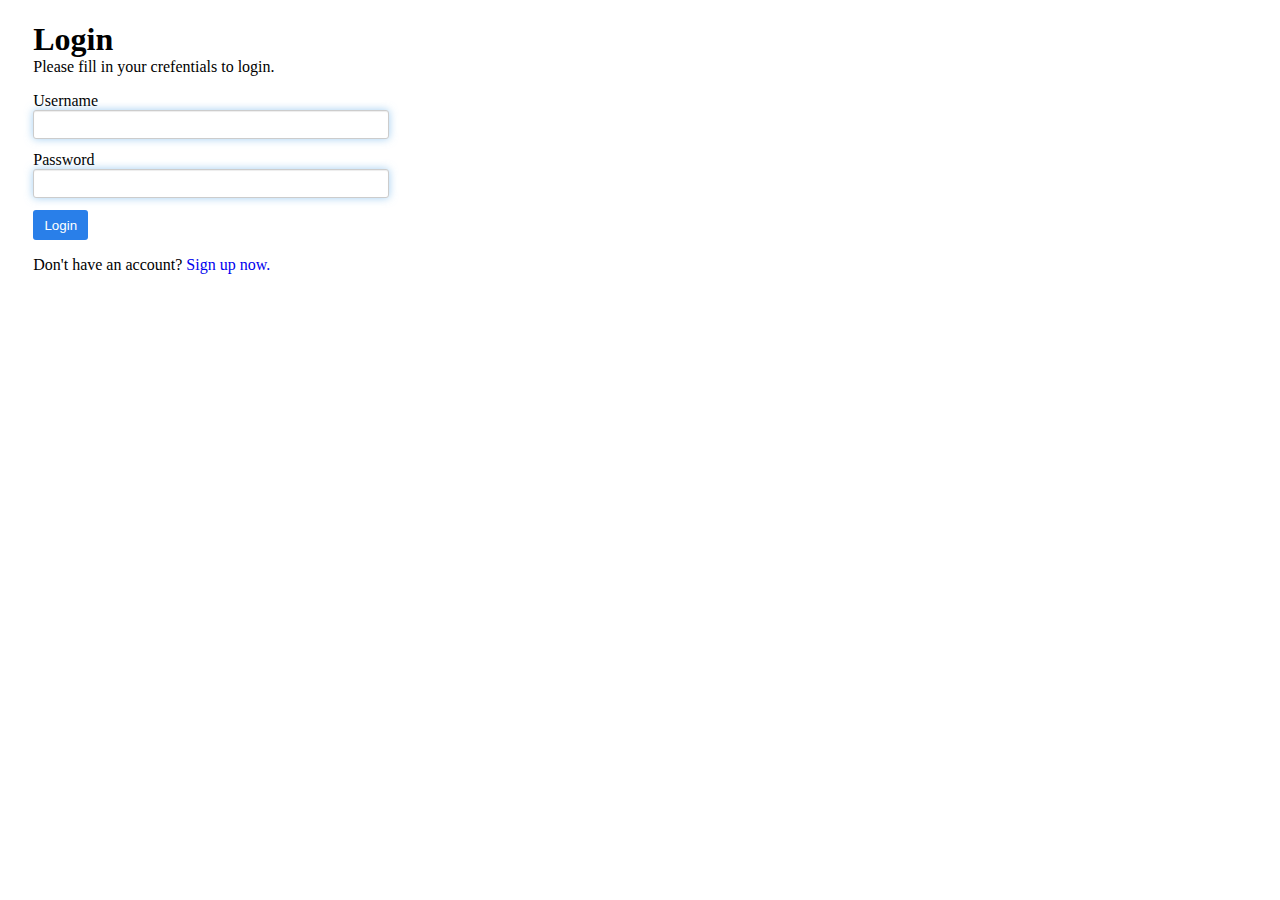
<file: index.html>
<!DOCTYPE html >
<html>
  <head>
     <title>Login</title>
     <meta charset="utf-8">
     <!---<link rel="icon" type="image/x-icon" href="logo.jpeg"> -->
     <link rel="stylesheet" type="text/css" href="login.css">
     <script type="text/javaScript" src="login.js">
     </script>
  </head>
  <body>
    <div class="container">
      <h1 class="titleText">Login</h1>
      <p class="hintText">Please fill in your crefentials to login.</p>
      <form action="login.php" method="POST">
        <label for="username" class="labelInput">Username</label>
        <br>
        <input class="inputForm" type="text" id="username" name="username" placeholder="">
        <br>
        <label for="password" class="labelInput">Password</label>
        <br>
        <input class="inputForm" type="text" id="password" name="password" placeholder="">
        <br>
        <input class="submitForm" type="submit" name="submit" value="Login" id="loginButton"> 
      </form>
      <p>Don't have an account? <a href="sign_up.html" class="linkToPage">Sign up now.</a></p>
    </div>

    <!--Scirpt for event -->
    <script type ="text/javaScript" src="pre_login.js">
    </script>
  </body>
</html>
</file>
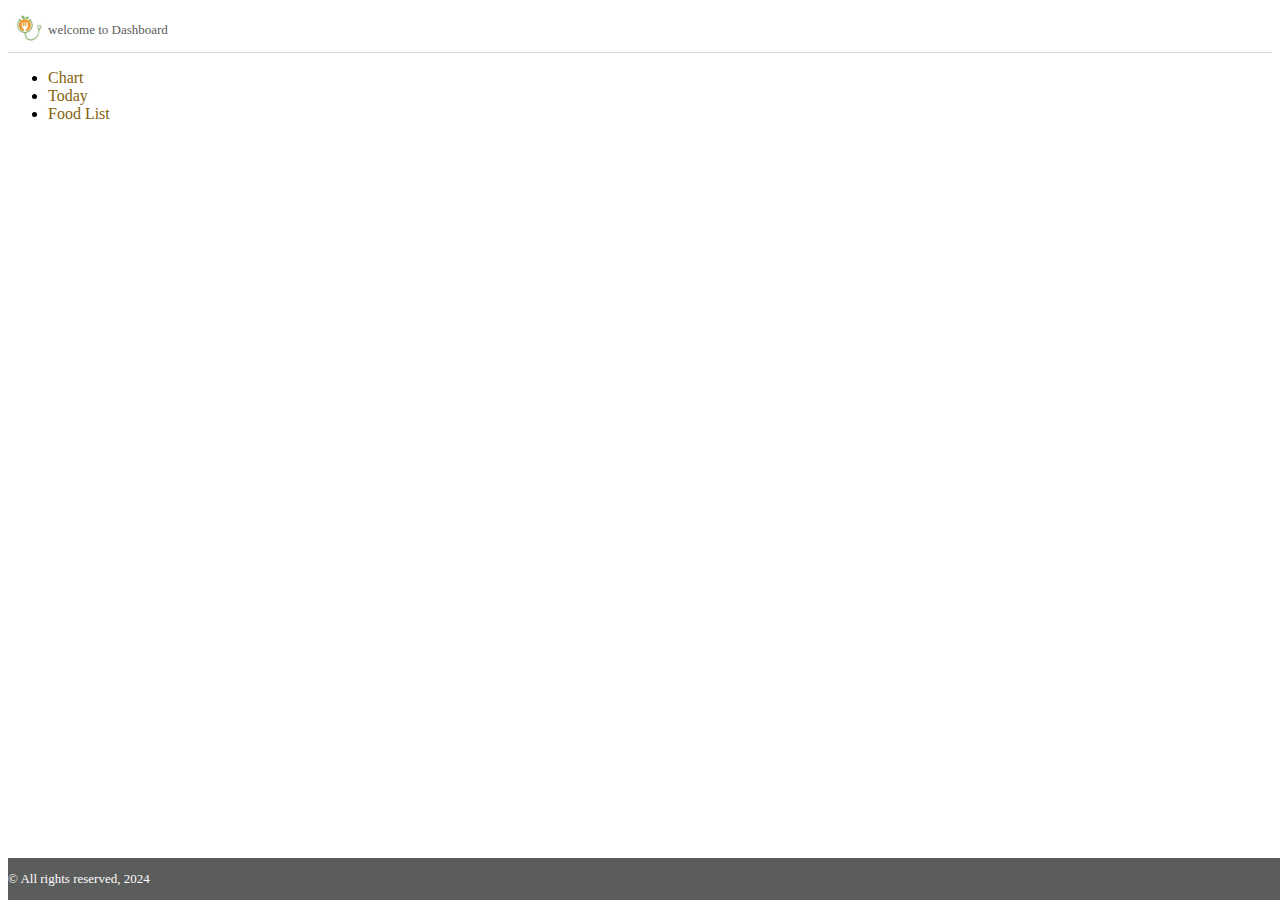
<file: dashboard.html>
<!DOCTYPE html >
<html>
  <head>
     <title>Dashboard</title>
     <meta charset="utf-8">
     <link rel="icon" type="image/x-icon" href="logo.jpeg"> 
     <link rel="stylesheet" type="text/css" href="dashboard.css">
     <script type="text/javascript" src="dashboard.js">
     </script>
  </head>
  <body>
    <header>
      <div class="logo">
        <div>
          <img class="logoImage" src="logo.jpeg" width="40" alt="Logo">
        </div>
        <div>
          <p class="greyT smallT">welcome to Dashboard</p>
        </div>
      </div>
      <div class="headInfo">
        <p id="currentDate" class="smallT"></p>
      </div>
    </header>
    <div class="container">
      <div class="sidebar">
        <ul>
            <li><a class="menu" href="" id="getChart">Chart</a></li>
            <li><a class="menu" href="" id="getToday">Today</a></li>
            <li><a class="menu" href="" id="getFoodList">Food List</a></li>
        </ul>
      </div>
      <div class="content" id="content">
      </div>
    </div>
    <footer>
      <p class="smallT"> &copy; All rights reserved, 2024</p>
    </footer>

    <!--Scirpt for event -->
    <script type ="text/javascript" src="pre_dashboard.js">
    </script>
  </body>
</html>
</file>
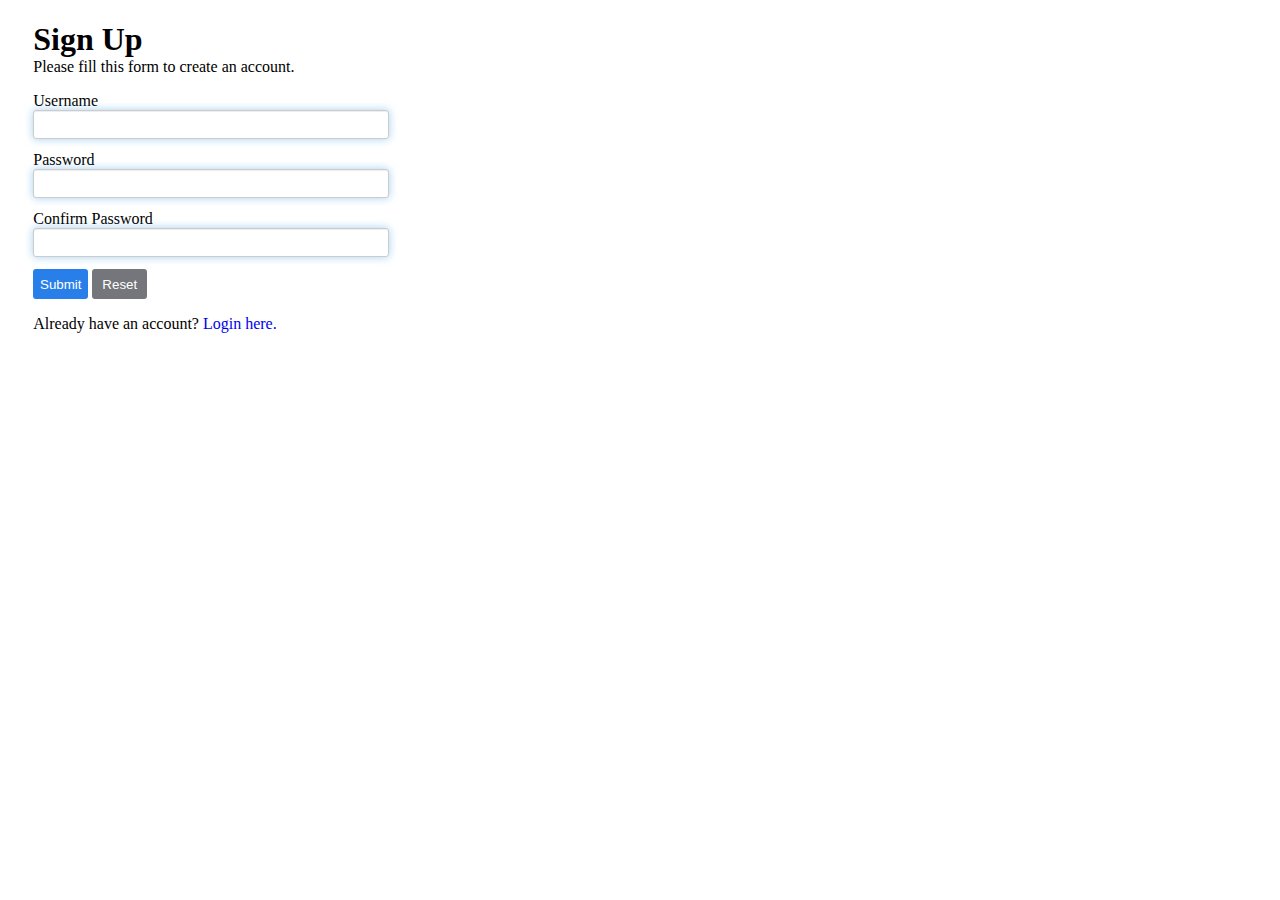
<file: sign_up.html>
<!DOCTYPE html >
<html>
  <head>
     <title>Sign Up</title>
     <meta charset="utf-8">
     <!---<link rel="icon" type="image/x-icon" href="logo.jpeg"> -->
     <link rel="stylesheet" type="text/css" href="login.css">
     <script type="text/javaScript" src="sign_up.js">
     </script>
  </head>
  <body>
    <div class="container">
      <h1 class="titleText">Sign Up</h1>
      <p class="hintText">Please fill this form to create an account.</p>
      <form action="">
        <label for="username1" class="labelInput">Username</label>
        <br>
        <input class="inputForm" type="text" id="username1" name="username1" placeholder="">
        <br>
        <label for="password1" class="labelInput">Password</label>
        <br>
        <input class="inputForm" type="text" id="password1" name="password1" placeholder="">
        <br>
        <label for="cpassword" class="labelInput">Confirm Password</label>
        <br>
        <input class="inputForm" type="text" id="cpassword" name="cpassword" placeholder="">
        <br>
        <input class="submitForm" type="submit" value="Submit" id="submitButton"> 
        <input class="resetForm" type="submit" value="Reset" id="resetButton"> 
      </form>
      <p>Already have an account? <a href="index.html" class="linkToPage">Login here.</a></p>
    </div>

    <!--Scirpt for event -->
    <script type ="text/javaScript" src="pre_sign_up.js">
    </script>
  </body>
</html>
</file>
<file: login.css>
body{
/*  font-family: "Gill Sans";*/
}

.container{
  left:2%;
  position: relative;
}

.titleText{
  margin-bottom: 0px;
/*  background-color: #B2ADA3;*/
}
.hintText{
  margin-top: 0px;
}

.inputForm{
  width: 350px;
  height: 25px;
  margin-bottom: 12px;
  border:1px solid #ccc;
  border-radius:3px;
  box-shadow: inset 0 1px 1px rgba(0,0,0,.075),0 0 8px rgba(102,175,233,.6);
  outline-color: #CEC3FF;
  font-size: 15px;
  text-indent: 4px;
}
.submitForm{
  border-radius: 3px;
  width:55px;
  height: 30px;
  border: none;
  background-color: #297FE9;
  color:white;
  cursor:pointer;
}

.submitForm:hover{
  background-color:#084ED8;
}

.linkToPage{
  text-decoration:none;
}


.resetForm{
  border-radius: 3px;
  width:55px;
  height: 30px;
  border: none;
  background-color: #74767C;
  color:white;
  cursor:pointer;
}
.resetForm:hover{
  background-color:#2B2C2D;
}
</file>
<file: dashboard.css>
body{

}
header{
	font-family:Calibri;
	display:flex;
	flex-wrap: nowrap;
	justify-content: space-between;
	align-items:center;
	position: relative;
	border-bottom:1px solid #D5D6D6;
}
.logo{
	display:flex;
	flex-wrap: nowrap;
	justify-content: flex-start;
	align-items:center;
	position: relative;
}

.greyT{
	color:#5B5C5C;
}

.smallT{
	font-size: 13px;
}

.container{
	position: relative;
}

.sidebar{
	float: left;
	width:20%;
}
.menu{
	text-decoration: none;
	color:#84630C;
}
.menu:hover{
	color:white;
	background-color:#84630C;
}

.content{
	float: right;
	width:80%;
}




footer{
  width:100%;
  position: fixed;
  bottom:0;
  background-color: #5B5C5C;
  color: white;
}
</file>
